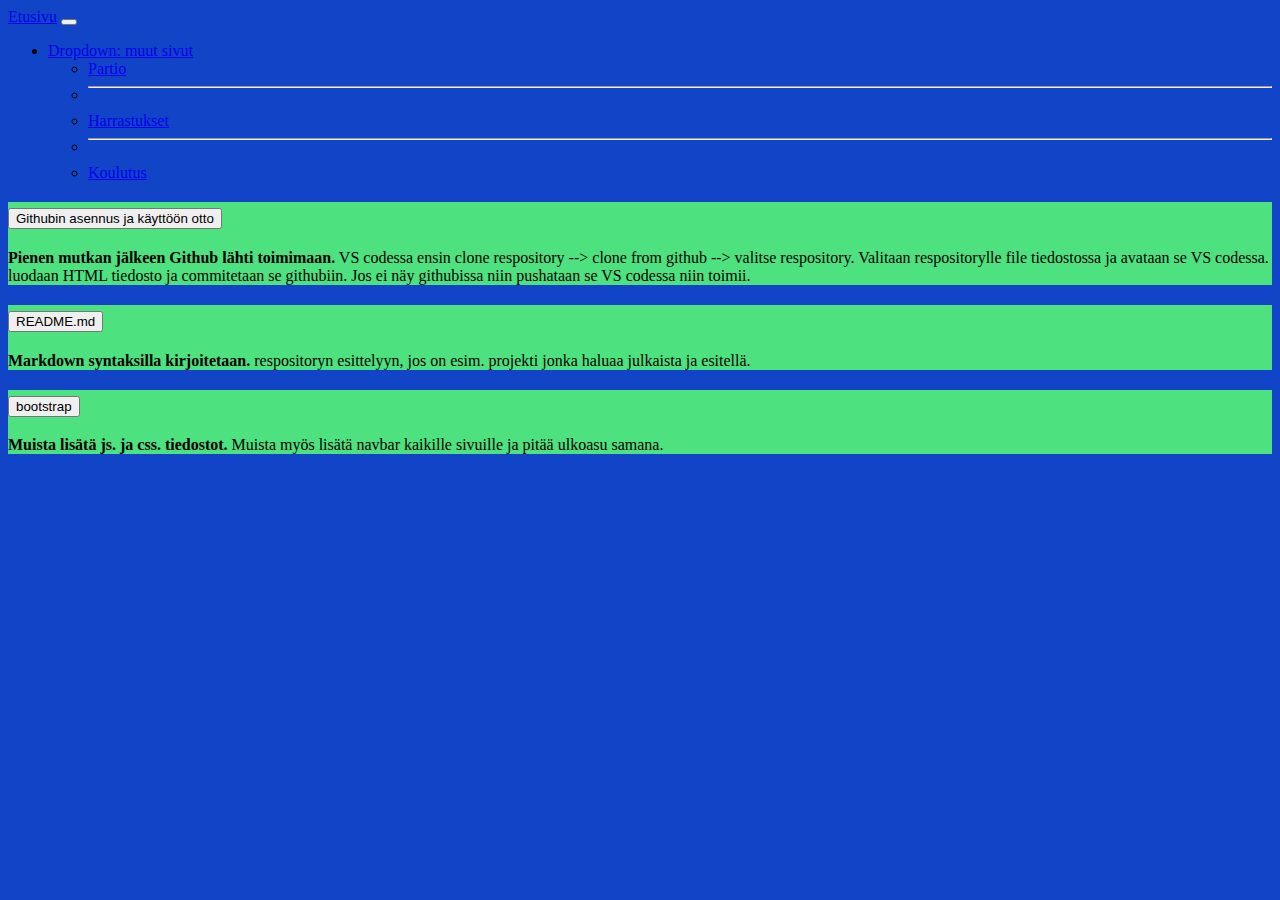
<file: index.html>
<!DOCTYPE html>
<html lang="en">
<head>
    <meta charset="UTF-8">
    <meta http-equiv="X-UA-Compatible" content="IE=edge">
    <meta name="viewport" content="width=device-width, initial-scale=1.0">
   
   <link href="https://cdn.jsdelivr.net/npm/bootstrap@5.0.2/dist/css/bootstrap.min.css" rel="stylesheet" integrity="sha384-EVSTQN3/azprG1Anm3QDgpJLIm9Nao0Yz1ztcQTwFspd3yD65VohhpuuCOmLASjC" crossorigin="anonymous">
    <script src="https://cdn.jsdelivr.net/npm/bootstrap@5.0.2/dist/js/bootstrap.bundle.min.js" integrity="sha384-MrcW6ZMFYlzcLA8Nl+NtUVF0sA7MsXsP1UyJoMp4YLEuNSfAP+JcXn/tWtIaxVXM" crossorigin="anonymous"></script>
    <link href="/Webt22/style/index.css" > 

    <title>Webt22</title>
</head>
<body>
  <!-- Jostain syystä en saanut css tiedostoja toimimaan linkin kautta niin teen se sitten tähän HTML tiedostoon.-->
  <style>
    body{
      background-color: rgb(17, 68, 199);
      font-family: 'Times New Roman', Times, serif
    }
    div.accordion-item {
      background-color: rgb(78, 225, 127);
    }
  </style>
    <!--Navbar-->
    <nav class="navbar navbar-expand-lg navbar-dark bg-dark">
        <div class="container-fluid">
          <a class="navbar-brand" href="/index.html">Etusivu</a>
          <button class="navbar-toggler" type="button" data-bs-toggle="collapse" data-bs-target="#navbarSupportedContent" aria-controls="navbarSupportedContent" aria-expanded="false" aria-label="Toggle navigation">
            <span class="navbar-toggler-icon"></span>
          </button>
          <div class="collapse navbar-collapse" id="navbarSupportedContent">
            <ul class="navbar-nav me-auto mb-2 mb-lg-0">
              <li class="nav-item dropdown">
                <a class="nav-link dropdown-toggle" href="#" id="navbarDropdown" role="button" data-bs-toggle="dropdown" aria-expanded="false">
                  Dropdown: muut sivut
                </a>
                <ul class="dropdown-menu" aria-labelledby="navbarDropdown">
                  <li><a class="dropdown-item" href="/Webt22/partio/partio.html">Partio</a></li>
                  <li><hr class="dropdown-divider"></li>
                  <li><a class="dropdown-item" href="/Webt22/harrastukset/harrastukset.html">Harrastukset</a></li>
                  <li><hr class="dropdown-divider"></li>
                  <li><a class="dropdown-item" href="/Webt22/koulutus/koulutus.html">Koulutus</a></li>
                </ul>
              </li>
            </ul>
          </div>
        </div>
      </nav>
      <!--ACCORDION ALKAA-->
      <div class="accordion" id="accordionExample">
        <div class="accordion-item">
          <h2 class="accordion-header" id="headingOne">
            <button class="accordion-button" type="button" data-bs-toggle="collapse" data-bs-target="#collapseOne" aria-expanded="true" aria-controls="collapseOne">
              Githubin asennus ja käyttöön otto
            </button>
          </h2>
          <div id="collapseOne" class="accordion-collapse collapse show" aria-labelledby="headingOne" data-bs-parent="#accordionExample">
            <div class="accordion-body">
              <strong>Pienen mutkan jälkeen Github lähti toimimaan.</strong> VS codessa ensin clone respository --> clone from github --> valitse respository. Valitaan respositorylle file tiedostossa ja avataan se VS codessa. luodaan HTML tiedosto ja commitetaan se githubiin. Jos ei näy githubissa niin pushataan se VS codessa niin toimii. 
            </div>
          </div>
        </div>
        <div class="accordion-item">
          <h2 class="accordion-header" id="headingTwo">
            <button class="accordion-button collapsed" type="button" data-bs-toggle="collapse" data-bs-target="#collapseTwo" aria-expanded="false" aria-controls="collapseTwo">
                README.md 
            </button>
          </h2>
          <div id="collapseTwo" class="accordion-collapse collapse" aria-labelledby="headingTwo" data-bs-parent="#accordionExample">
            <div class="accordion-body">
              <strong>Markdown syntaksilla kirjoitetaan.</strong> respositoryn esittelyyn, jos on esim. projekti jonka haluaa julkaista ja esitellä.
            </div>
          </div>
        </div>
        <div class="accordion-item">
          <h2 class="accordion-header" id="headingThree">
            <button class="accordion-button collapsed" type="button" data-bs-toggle="collapse" data-bs-target="#collapseThree" aria-expanded="false" aria-controls="collapseThree">
              bootstrap
            </button>
          </h2>
          <div id="collapseThree" class="accordion-collapse collapse" aria-labelledby="headingThree" data-bs-parent="#accordionExample">
            <div class="accordion-body">
              <strong>Muista lisätä js. ja css. tiedostot.</strong> Muista myös lisätä navbar kaikille sivuille ja pitää ulkoasu samana.
            </div>
          </div>
        </div>
      </div> 
</body>
</html>
</file>
